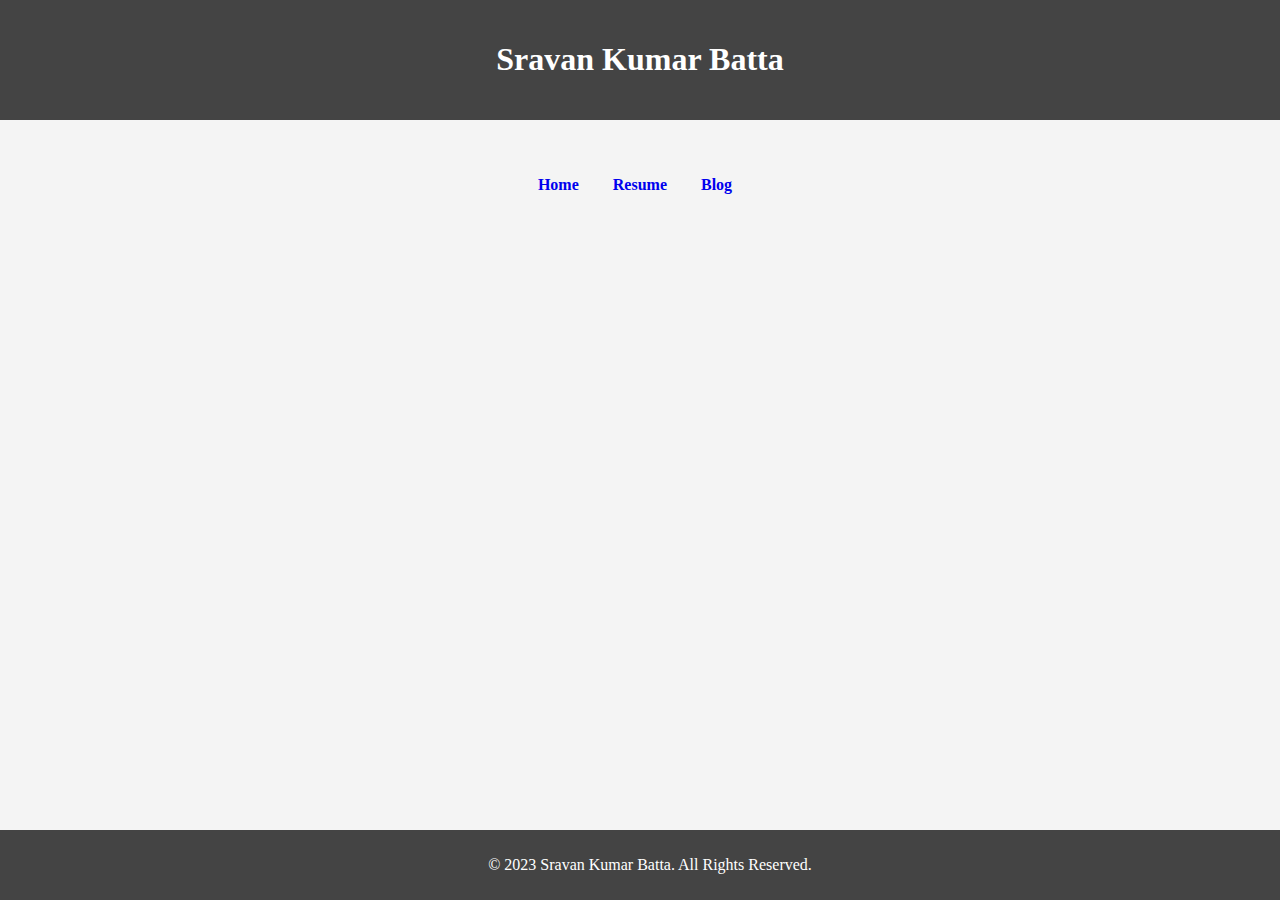
<file: index.html>
<!DOCTYPE html>
<html lang="en">

<head>
    <meta charset="UTF-8">
    <meta name="viewport" content="width=device-width, initial-scale=1.0">
    <link rel="stylesheet" href="styles.css">
    <title>Sravan Kumar Batta's Portfolio</title>
</head>

<body>
    <header>
        <h1>Sravan Kumar Batta</h1>
    </header>
    <br></br>
    <nav>
        <ul>
            <li><a href="home.html"><b>Home</b></a></li>
            <li><a href="resume.html"><b>Resume</b></a></li>
            <li><a href="blog.html"><b>Blog</b></a></li>
        </ul>
    </nav>

    <main>
        <!-- Content will be dynamically loaded based on the selected page -->
    </main>

    <footer>
        <p>&copy; 2023 Sravan Kumar Batta. All Rights Reserved.</p>
    </footer>
</body>

</html>
</file>
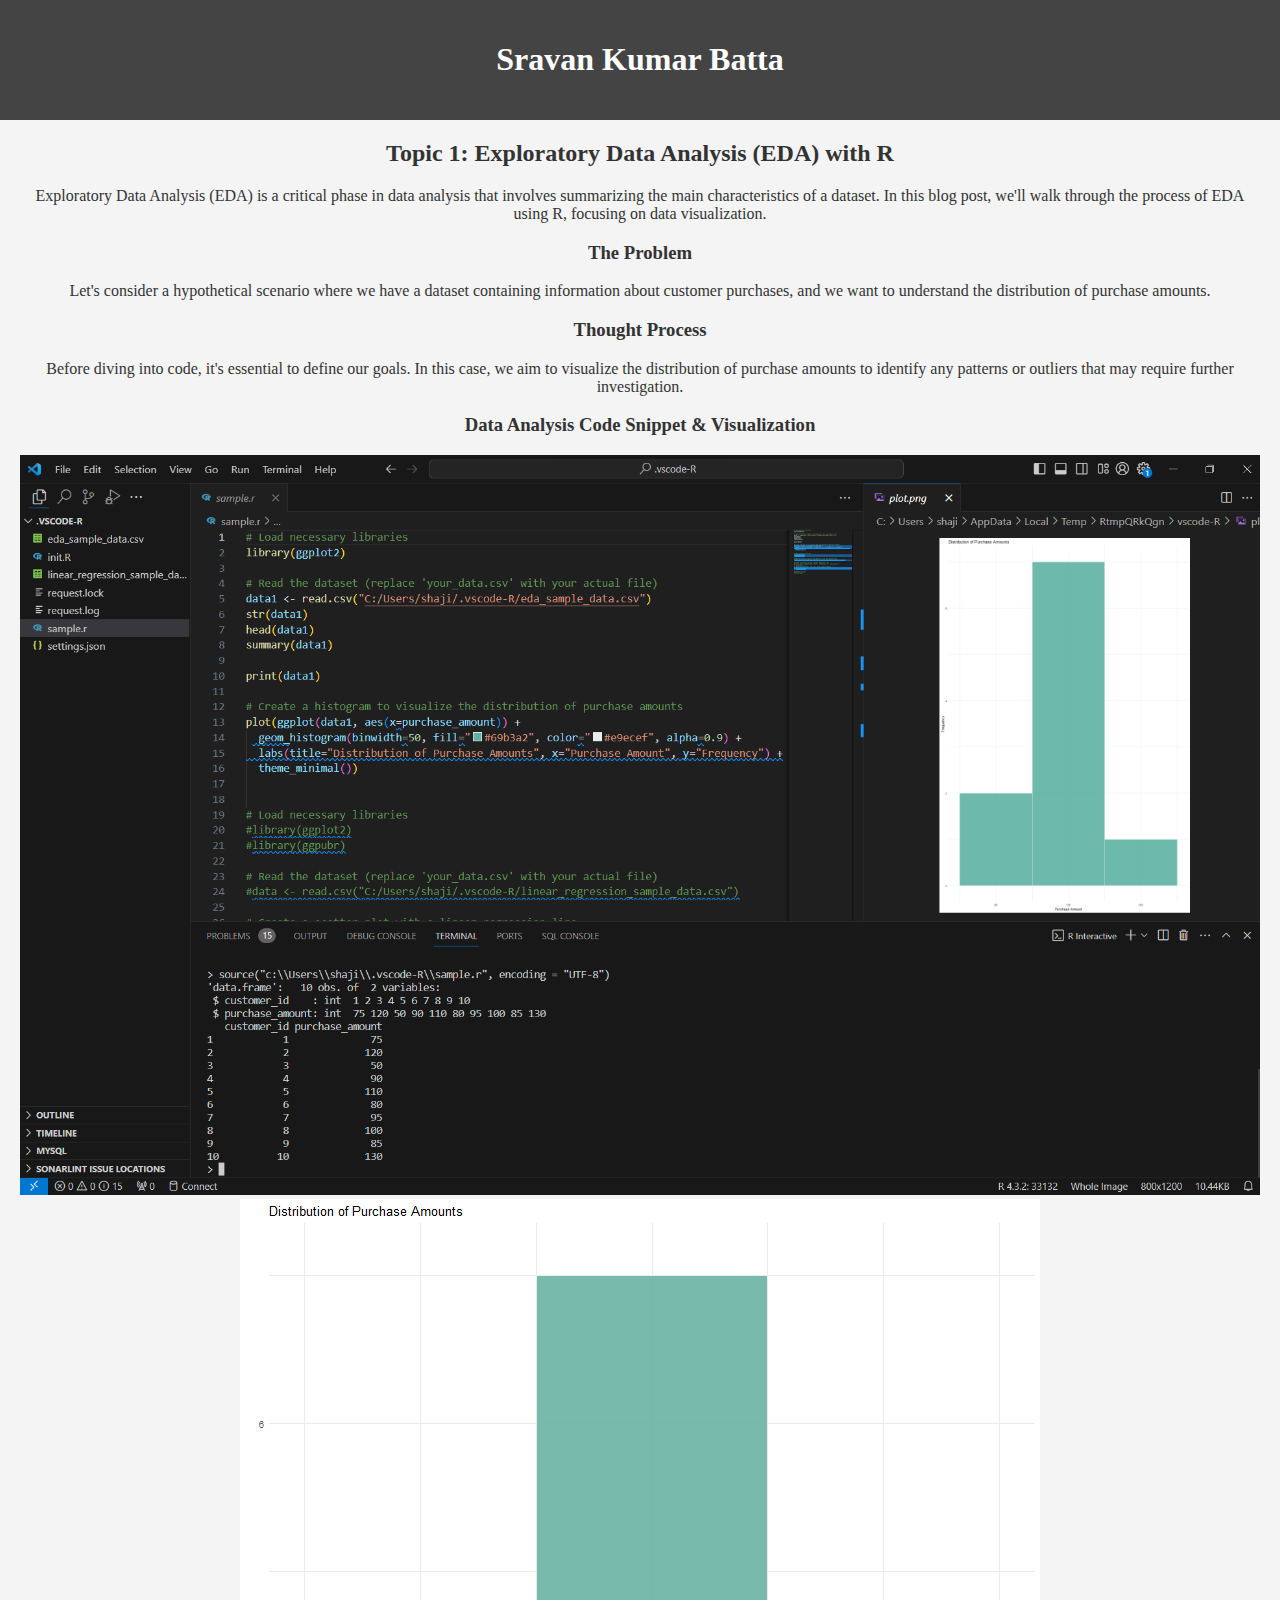
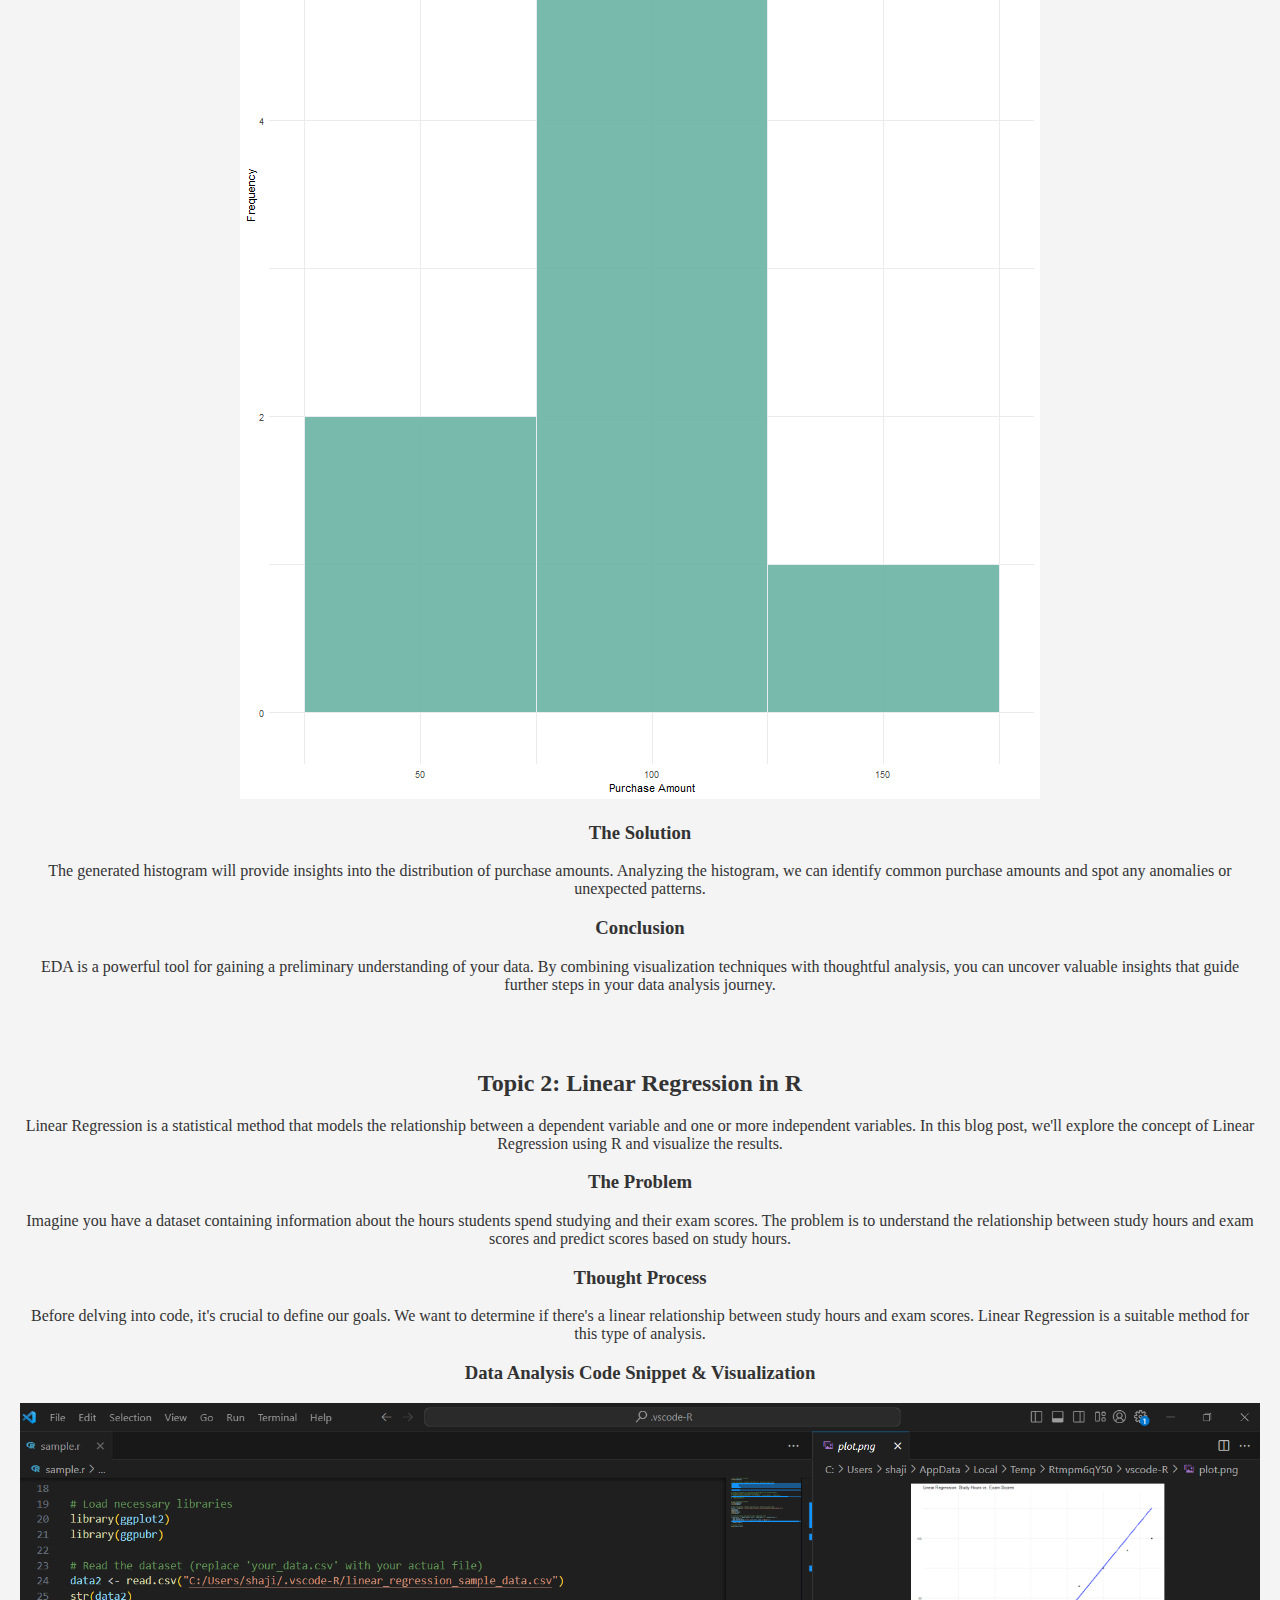
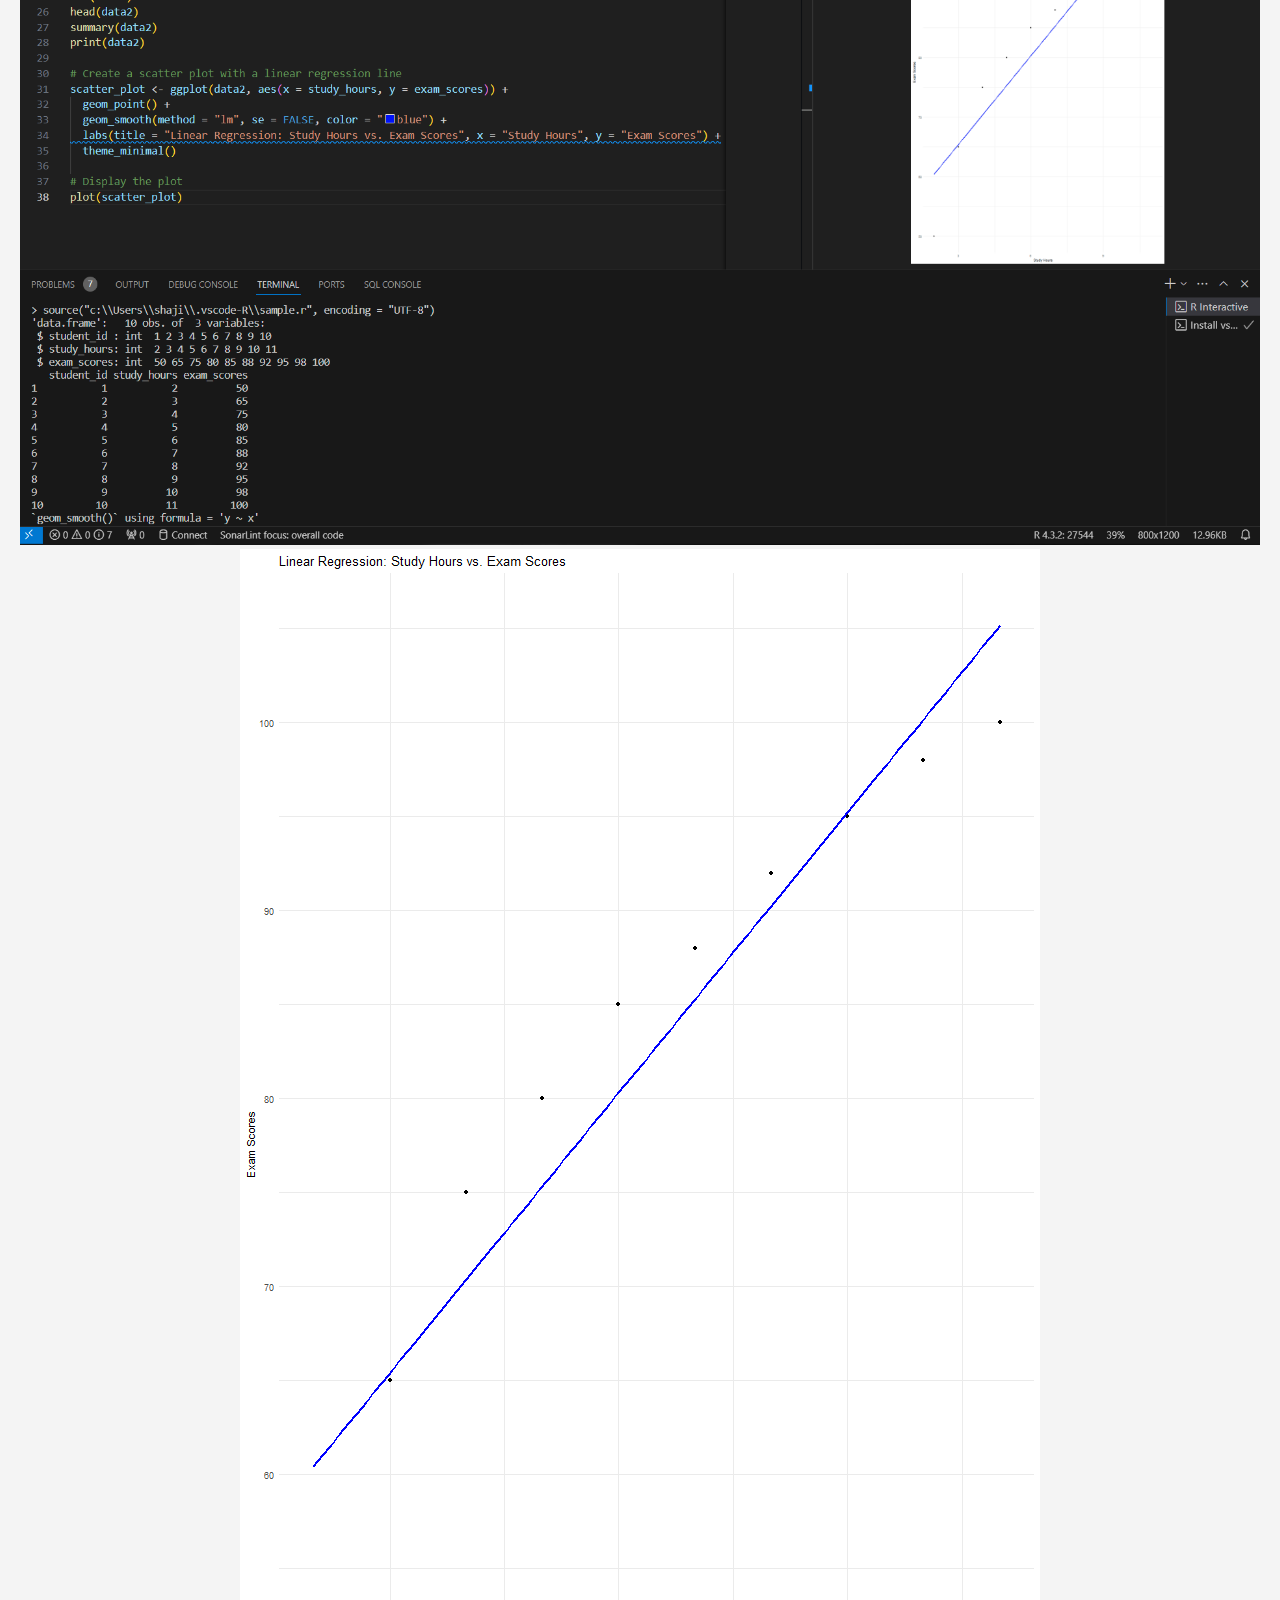
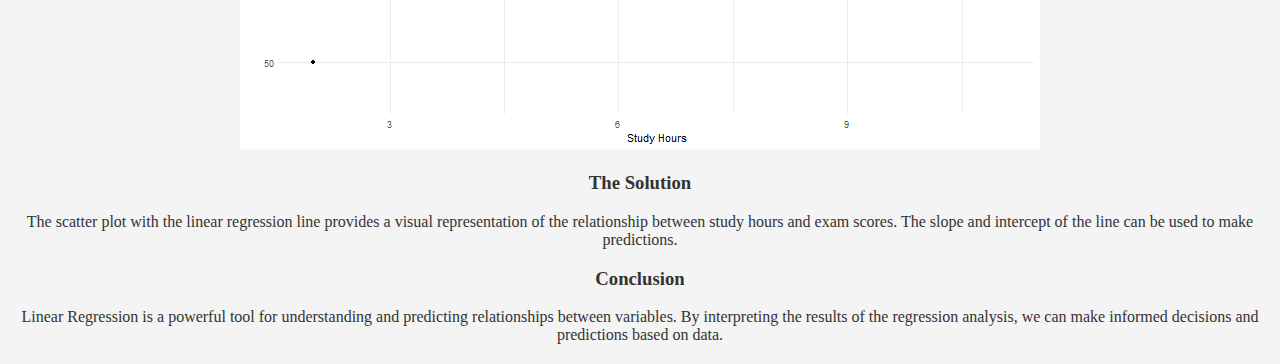
<file: blog.html>
<!DOCTYPE html>
<html lang="en">

<head>
    <meta charset="UTF-8">
    <meta name="viewport" content="width=device-width, initial-scale=1.0">
    <link rel="stylesheet" href="styles.css">
    <title>Sravan's Blogs</title>
</head>

<body>
    <header>
        <h1>Sravan Kumar Batta</h1>
    </header>
    
    <section>
        <h2>Topic 1: Exploratory Data Analysis (EDA) with R</h2>
        <article>
            <p>
                Exploratory Data Analysis (EDA) is a critical phase in data analysis that involves summarizing the
                main characteristics of a dataset. In this blog post, we'll walk through the process of EDA using R,
                focusing on data visualization.
            </p>

            <h3>The Problem</h3>
            <p>
                Let's consider a hypothetical scenario where we have a dataset containing information about customer
                purchases, and we want to understand the distribution of purchase amounts.
            </p>

            <h3>Thought Process</h3>
            <p>
                Before diving into code, it's essential to define our goals. In this case, we aim to visualize the
                distribution of purchase amounts to identify any patterns or outliers that may require further
                investigation.
            </p>

            <h3>Data Analysis Code Snippet & Visualization</h3>
            <p>
                <img src="EDA_Code.png" alt="EDA Code">
                <img src="EDA.png" alt="EDA Plot">
            </p>

            <h3>The Solution</h3>
            <p>
                The generated histogram will provide insights into the distribution of purchase amounts. Analyzing the
                histogram, we can identify common purchase amounts and spot any anomalies or unexpected patterns.
            </p>

            <h3>Conclusion</h3>
            <p>
                EDA is a powerful tool for gaining a preliminary understanding of your data. By combining visualization
                techniques with thoughtful analysis, you can uncover valuable insights that guide further steps in your
                data analysis journey.
            </p>
        </article>
    </section>
    <br></br>
    <section>
        <h2>Topic 2: Linear Regression in R</h2>
        <article>
            <p>
                Linear Regression is a statistical method that models the relationship between a dependent variable and
                one or more independent variables. In this blog post, we'll explore the concept of Linear Regression
                using R and visualize the results.
            </p>

            <h3>The Problem</h3>
            <p>
                Imagine you have a dataset containing information about the hours students spend studying and their
                exam scores. The problem is to understand the relationship between study hours and exam scores and
                predict scores based on study hours.
            </p>

            <h3>Thought Process</h3>
            <p>
                Before delving into code, it's crucial to define our goals. We want to determine if there's a linear
                relationship between study hours and exam scores. Linear Regression is a suitable method for this
                type of analysis.
            </p>

            <h3>Data Analysis Code Snippet & Visualization</h3>
            <p>
                <img src="Linear_Regression_Code.png" alt="Linear Regression Code">
                <img src="Linear_Regression.png" alt="Linear Regression Plot">
            </p>

            <h3>The Solution</h3>
            <p>
                The scatter plot with the linear regression line provides a visual representation of the relationship
                between study hours and exam scores. The slope and intercept of the line can be used to make
                predictions.
            </p>

            <h3>Conclusion</h3>
            <p>
                Linear Regression is a powerful tool for understanding and predicting relationships between
                variables. By interpreting the results of the regression analysis, we can make informed decisions
                and predictions based on data.
            </p>
        </article>
    </section>
</body>
    
</html>
</file>
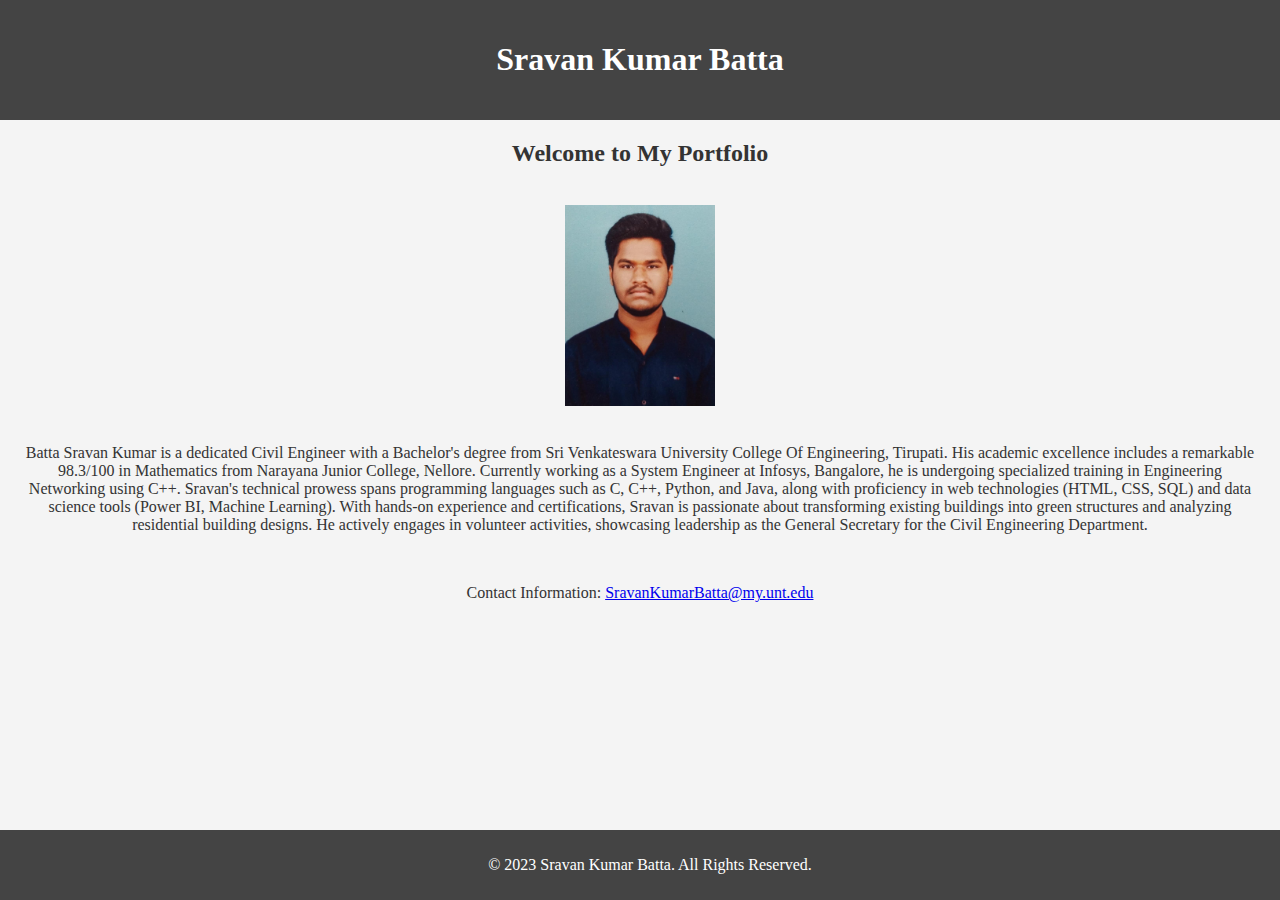
<file: home.html>
<!DOCTYPE html>
<html lang="en">

<head>
    <meta charset="UTF-8">
    <meta name="viewport" content="width=device-width, initial-scale=1.0">
    <link rel="stylesheet" href="styles.css">
    <title>Sravan Kumar Batta's Portfolio</title>
</head>

<body>
    <header>
        <h1>Sravan Kumar Batta</h1>
    </header>
    
    <section>
        <h2>Welcome to My Portfolio</h2>
        <br>
        <img src="Sravan_Photo.jpeg" alt="Professional Picture" width="150" height="200">
        <br></br>
        <p>Batta Sravan Kumar is a dedicated Civil Engineer with a Bachelor's degree from Sri Venkateswara University College Of Engineering, Tirupati. His academic excellence includes a remarkable 98.3/100 in Mathematics from Narayana Junior College, Nellore. Currently working as a System Engineer at Infosys, Bangalore, he is undergoing specialized training in Engineering Networking using C++. Sravan's technical prowess spans programming languages such as C, C++, Python, and Java, along with proficiency in web technologies (HTML, CSS, SQL) and data science tools (Power BI, Machine Learning). With hands-on experience and certifications, Sravan is passionate about transforming existing buildings into green structures and analyzing residential building designs. He actively engages in volunteer activities, showcasing leadership as the General Secretary for the Civil Engineering Department.





</p>
        <br>
        <p>Contact Information: <a href = "mailto: SravanKumarBatta@my.unt.edu">SravanKumarBatta@my.unt.edu</a></p>
    </section>
</body>

<footer>
        <p>&copy; 2023 Sravan Kumar Batta. All Rights Reserved.</p>
</footer>

</html>
</file>
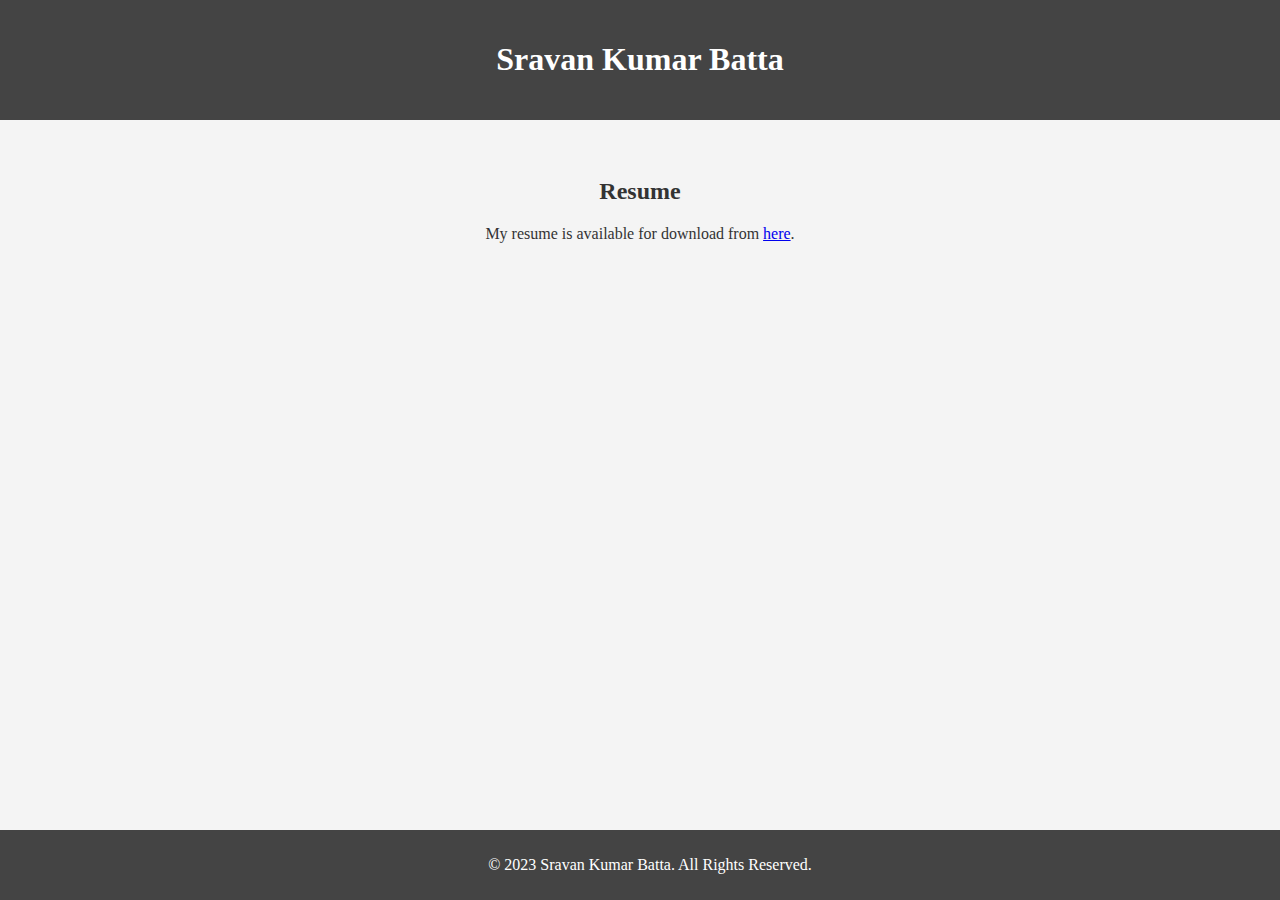
<file: resume.html>
<!DOCTYPE html>
<html lang="en">

<head>
    <meta charset="UTF-8">
    <meta name="viewport" content="width=device-width, initial-scale=1.0">
    <link rel="stylesheet" href="styles.css">
    <title>Sravan Kumar Batta's Resume</title>
</head>

<body>
    <header>
        <h1>Sravan Kumar Batta</h1>
    </header>
    
    <section>
        <br>
        <h2>Resume</h2>
        <p>My resume is available for download from <a href="Sravan_Resume.pdf" download>here</a>.</p>
    </section>
</body>

<footer>
        <p>&copy; 2023 Sravan Kumar Batta. All Rights Reserved.</p>
</footer>

</html>
</file>
<file: styles.css>
body {
    font-family: 'Times New Roman', serif;
    margin: 0;
    padding: 0;
    background-color: #f4f4f4;
    color: #333;
    text-align: center;
}

header{
    background-color: #444;
    color: #fff;
    padding: 20px;
    text-align: center;
}

nav, section {
    margin: 20px;
}

header {
    text-align: center;
}

nav {
    text-align: center;
}

nav ul {
    list-style-type: none;
    margin: 0;
    padding: 0;
}

nav li {
  display: inline-block;
  margin-right: 10px;
}

nav a {
    text-decoration: none;
    padding: 10px;
}

main {
    margin-top: 20px;
    padding: 20px;
}

img {
    max-width: 100%;
    height: auto;
}

footer {
    background-color: #444;
    color: #fff;
    text-align: center;
    padding: 10px;
    position: absolute;
    bottom: 0;
    width: 100%;
}

footer {
    text-align: center;
}
</file>
